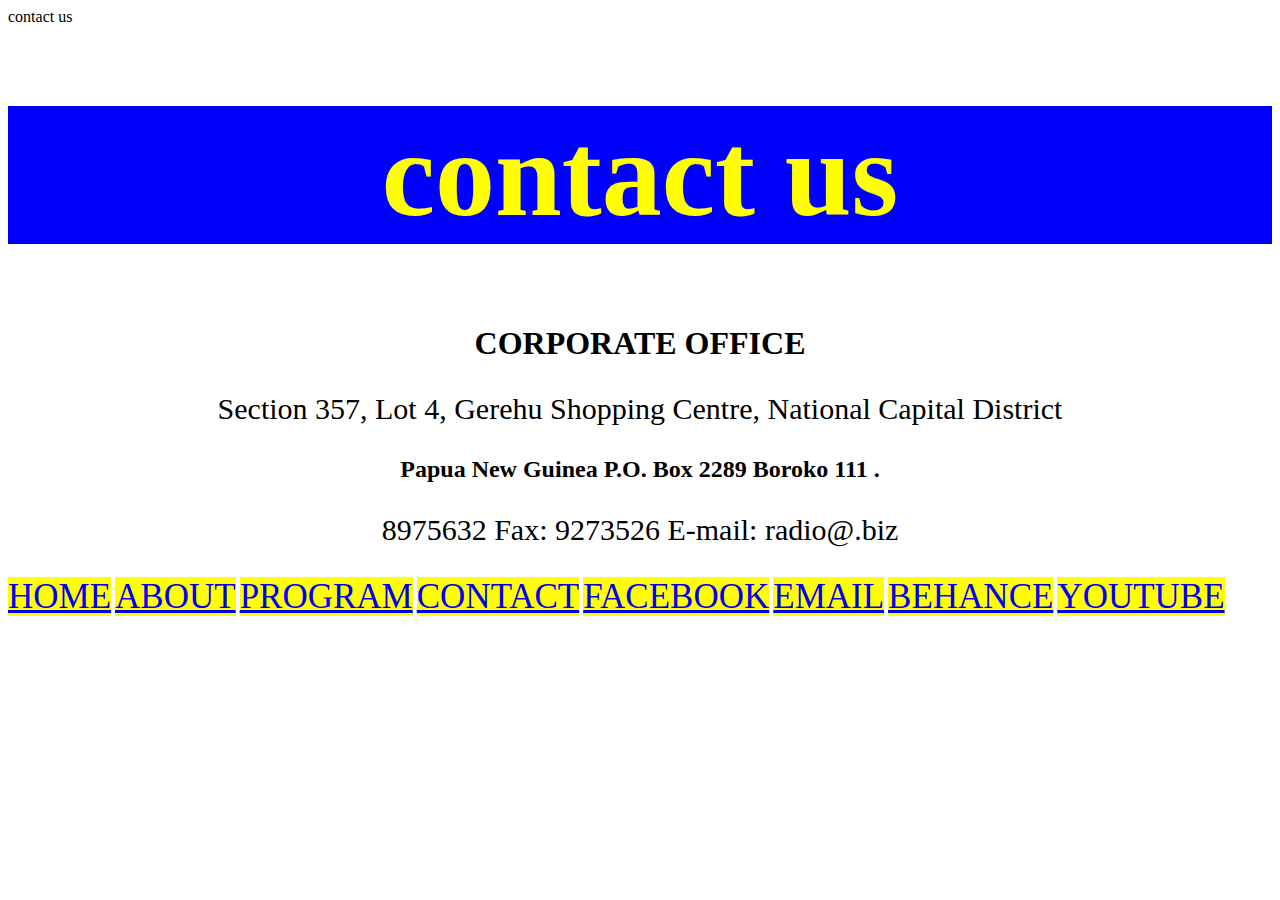
<file: contact.html>
<!doctype html>
<html>
<head>
	<tittle>contact us</tittle>
	<style>
		p{font-size:30px;text-align:center;}
		a{background:yellow;font-size:35px;dashed}
		h2{text-align:center;}

	</style>
	
</head>
<body>
	
<h1 style="font-size:120px;color:yellow;background:blue;text-align:center;">contact us</h1>


<h1 style="text-align:center;">CORPORATE OFFICE</h1>
<p>Section 357, Lot 4,


	
Gerehu Shopping Centre,
National Capital District</p>

<h2>Papua New Guinea
P.O. Box 2289 Boroko 111 .</h2>
<p>8975632
 Fax: 9273526
E-mail: radio@.biz</p>
  <a href="index.html">HOME</a>
		  <a href="about.html">ABOUT</a>
		  <a href="porogram.html">PROGRAM</a>
		    <a href="contact.html "target="self">CONTACT</a>
		     <a href="https://www.facebook.com/milon.khan.18400700">FACEBOOK</a>
		     <a href="https://mail.google.com/mail/u/0/#inbox">EMAIL</a>
		     <a href="https://www.behance.net/milonkhan4mi">BEHANCE</a>
		  <a href="https://www.youtube.com/channel/UCn9lhJgNVSAVA_TBhsUUacw">YOUTUBE</a>


</body>
</html>
</file>
